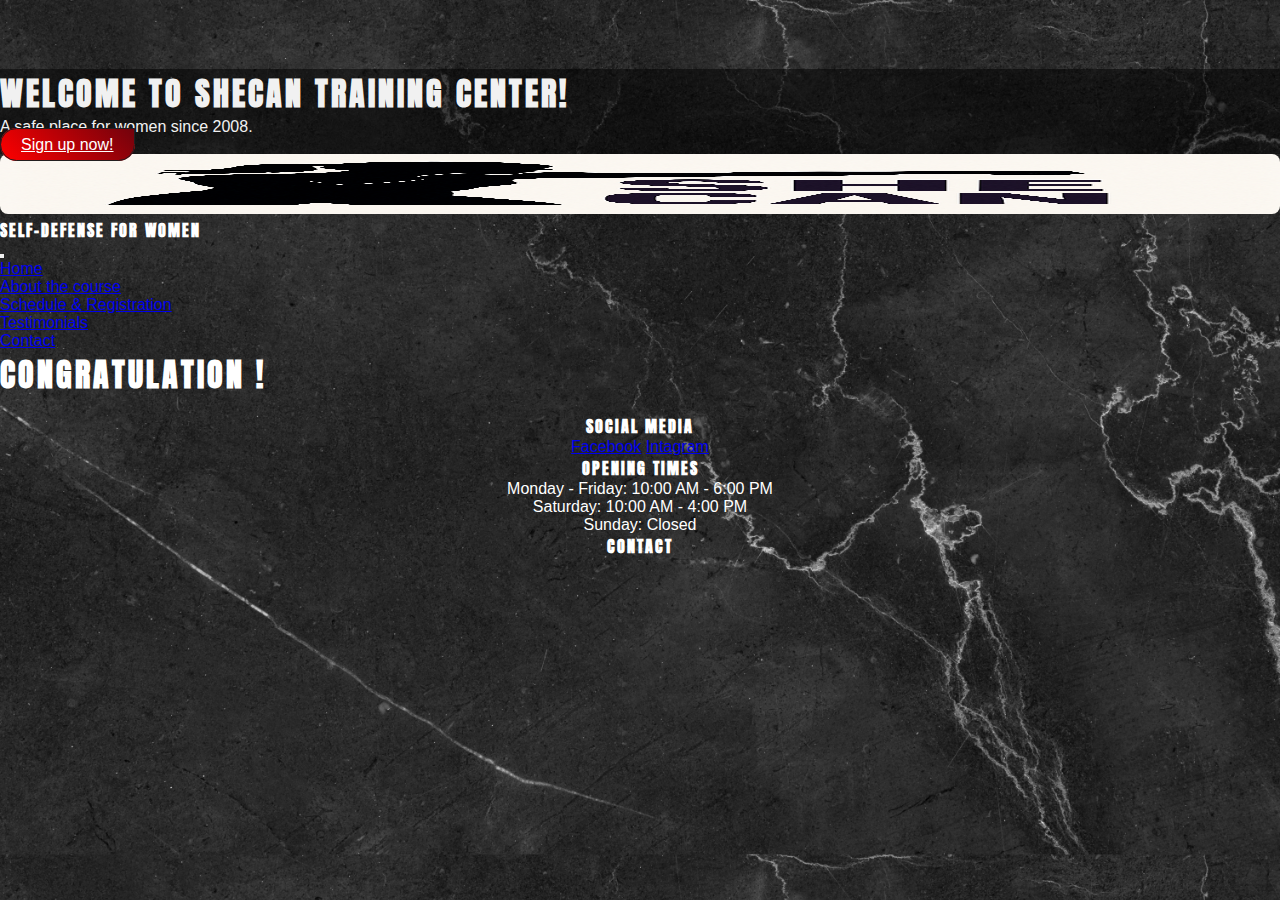
<file: action.html>
<!DOCTYPE html>
<html lang="en">
  <head>
    <meta charset="UTF-8" />
    <meta name="viewport" content="width=device-width, initial-scale=1.0" />
    <!-- Meta tags for search engines -->
    <meta
      name="description"
      content="Learn practical self-defense techniques designed for women. Empower yourself with confidence, safety skills, and expert training to protect and defend in any situation. Oldenburg, Landkreis ammerland, Germany."
    />
    <meta
       name="keywords" content="self defense for women, women's safety, personal safety, self defense classes, empowerment, women's self-defense training, learn self defense, self protection tips, self defense techniques. Oldenburg, Landkreis ammerland, Germany."
    />
    <!-- Title -->
    <title>SheCAN</title>
      <!--Favicon-->
    <link
      rel="apple-touch-icon"
      sizes="180x180"
      href="assets/images/apple-touch-icon.png"
    />
    <link
      rel="icon"
      type="image/png"
      sizes="32x32"
      href="assets/images/favicon-32x32.png"
    />
    <link
      rel="icon"
      type="image/png"
      sizes="16x16"
      href="assets/images/favicon-16x16.png"
    />
    <link rel="manifest" href="/site.webmanifest" />
   
   <!-- Bootstrap -->
     <link href="https://cdn.jsdelivr.net/npm/bootstrap@5.3.7/dist/css/bootstrap.min.css" rel="stylesheet" integrity="sha384-LN+7fdVzj6u52u30Kp6M/trliBMCMKTyK833zpbD+pXdCLuTusPj697FH4R/5mcr" crossorigin="anonymous">
   
    <!--style.css link-->
    <link rel="stylesheet" href="assets/style.css">
     <!--Google fonts-->
   <style>
@import url('https://fonts.googleapis.com/css2?family=Anton&family=DM+Serif+Display:ital@0;1&family=Georama:ital,wght@0,100..900;1,100..900&family=Lato:ital,wght@0,100;0,300;0,400;0,700;0,900;1,100;1,300;1,400;1,700;1,900&family=Oswald&family=Quicksand:wght@300..700&family=WDXL+Lubrifont+JP+N&display=swap');
</style>
  </head>

 <body >
  <div id="container">
    <!-- Header -->
    <header>
          <div class=text-center> 
                      <div class="top">
                          <div class="content">
                              <div><h1>Welcome to SheCAN training center!</h1></div>
                              <div> <p>A safe place for women since 2008.</p></div>
                               <div><a href="signup.html" class="btn btn-primary btn-lg button">Sign up now!</a>
                               </div>
                          </div>
                          <div><video autoplay muted loop preload="auto" id="myVideo" >
                                  <source src= "https://videos.pexels.com/video-files/8745106/8745106-uhd_2732_1440_25fps.mp4" type="video/mp4" aria-labelledby="a woman typing on her computer">
                                  Your browser does not support HTML5 video.
                              </video>
                          </div>
                              
                    </div> 
                     
          </div>
          <!-- Bootstrap navbar-->  
          <nav class="navbar navbar-expand-lg bg-body-tertiary">
            <div class="container-fluid">
              <a class="navbar-brand" href="index.html" ><img src="assets/images/icon.png" alt="logo" width="60px" height="60px">   </a>
              <span class="navbar-text">
                  <h1 id="logo">Self-defense for women</h1>
                </span>
              <button class="navbar-toggler" type="button" data-bs-toggle="collapse" data-bs-target="#navbarText" aria-controls="navbarText" aria-expanded="false" aria-label="Toggle navigation">
                <span class="navbar-toggler-icon"></span>
              </button>
              <div class="collapse navbar-collapse" id="navbarText">
                <ul class="navbar-nav me-auto mb-2 mb-lg-0">
                  <li class="nav-item">
                    <a class="nav-link " href="index.html">Home</a>
                  </li>
                  <li class="nav-item">
                    <a class="nav-link" href="about.html">About the course</a>
                  </li>
                  <li class="nav-item">
                    <a class="nav-link" href="signup.html">Schedule & Registration</a>
                  </li>
                  <li class="nav-item">
                    <a class="nav-link" href="#">Testimonials</a>
                  </li>
                  <li class="nav-item">
                    <a class="nav-link" href="#">Contact</a>
                  </li>
                </ul>
                
              </div>
            </div>
          </nav>

  </header>

    <!-- Main content -->
    <main>
        <h1>Congratulation !</h1>

    </main>

    <!-- Footer -->
   
     <footer >
        <div class="container">
        <div class="row footer">
          <div class="col-4 ">
            <h4>Social media</h4>
            <a href="http://www.facebook.com/" target="_blank" aria-label="Visite our facebook page" >Facebook<i class="fa-brands fa-square-facebook"></i></a>
            <a href="https://www.instagram.com/" target="_blank" aria-label="Visite our instagram page">Intagram<i class="fa-brands fa-instagram"></i></a>
          </div>
          <div class="col-4 ">
            <h4>Opening times</h4>
                    <p>Monday - Friday: 10:00 AM - 6:00 PM
                    <br>
                    Saturday: 10:00 AM - 4:00 PM
                    <br>
                    Sunday: Closed</p>
           </div>

          <div class="col-4 ">
            <h4>contact</h4>
          </div>
        </div>
      </div>
    </footer>



    <!-- Bootstrap -->
     <script src="https://cdn.jsdelivr.net/npm/bootstrap@5.3.7/dist/js/bootstrap.bundle.min.js" integrity="sha384-ndDqU0Gzau9qJ1lfW4pNLlhNTkCfHzAVBReH9diLvGRem5+R9g2FzA8ZGN954O5Q" crossorigin="anonymous"></script>
  
</body>
</div>
</html>
</file>
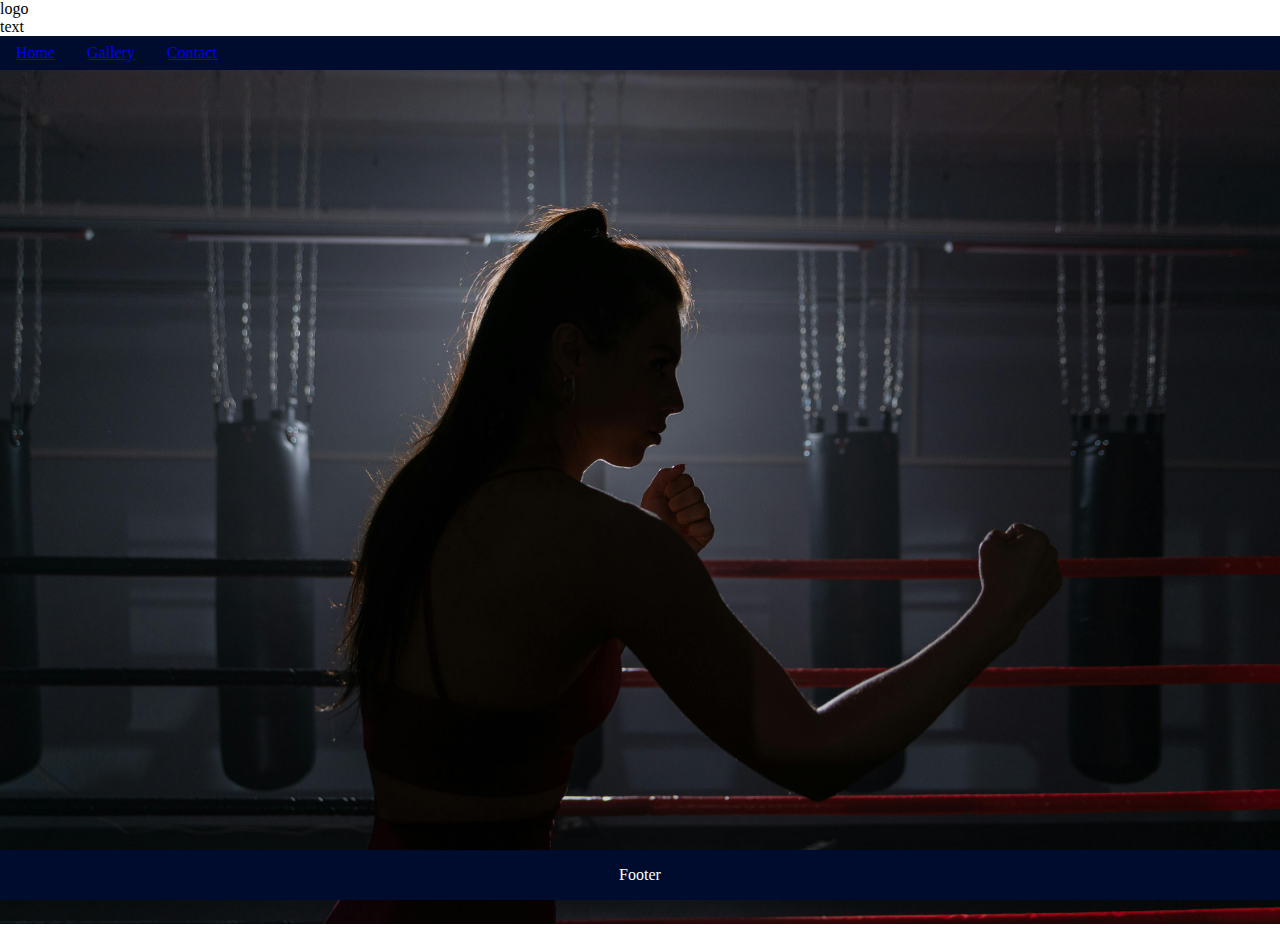
<file: index2.html>
<!DOCTYPE html>
<html lang="en">
<head>
    <meta charset="UTF-8">
    <meta name="viewport" content="width=device-width, initial-scale=1.0">
    <title>Document</title>
    <link rel="stylesheet" href="assets/style2.css">
</head>
<body>
    <header> <!-- Header -->
        <div>logo</div>
        <div>text</div>
    </header>
    <nav> <!-- Navigation -->
        <ul>
             <li><a href="#" class="active">Home</a></li>
      <li><a href="#">Gallery</a></li>
      <li><a href="#">Contact</a></li>
        </ul>
    </nav>
    <main> <!-- Content Area-->
        <div>
            <img src="assets/images/hero.jpg">
        </div>
    </main>
    <footer class="footer">
  <p>Footer</p>
    </footer>
</body>
</html>
</file>
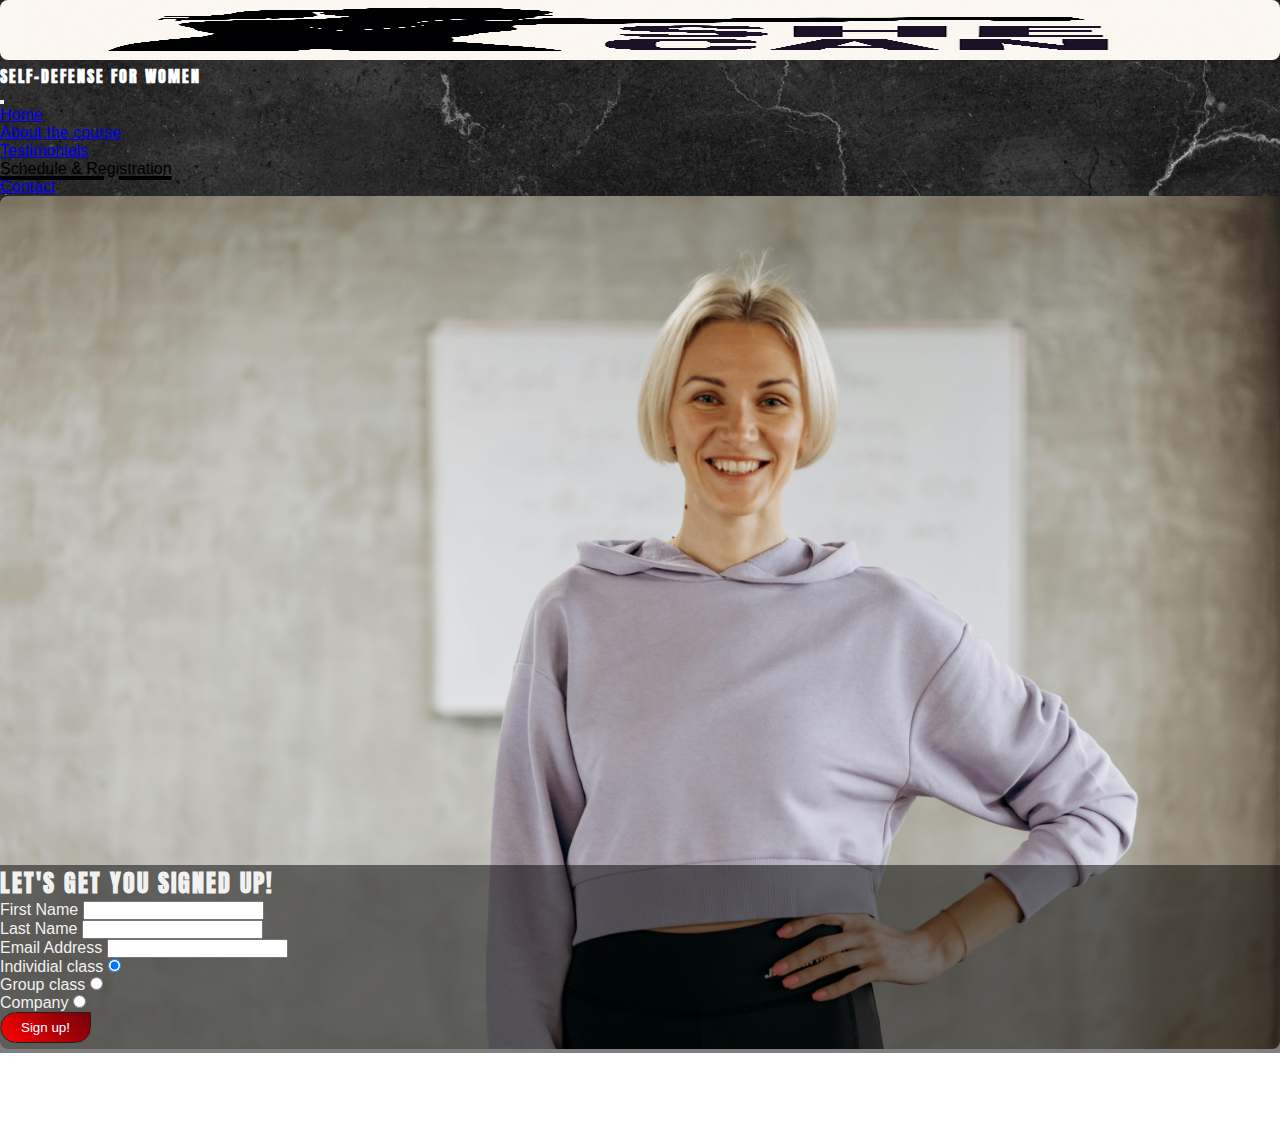
<file: signup.html>
<!DOCTYPE html>
<html lang="en">
  <head>
    <meta charset="UTF-8" />
    <meta name="viewport" content="width=device-width, initial-scale=1.0" />
    <!-- Meta tags for search engines -->
    <meta
      name="description"
      content="Learn practical self-defense techniques designed for women. Empower yourself with confidence, safety skills, and expert training to protect and defend in any situation. Oldenburg, Landkreis ammerland, Germany."
    />
    <meta
       name="keywords" content="self defense for women, women's safety, personal safety, self defense classes, empowerment, women's self-defense training, learn self defense, self protection tips, self defense techniques. Oldenburg, Landkreis ammerland, Germany."
    />
    <!-- Title -->
    <title>SheCAN</title>
      <!--Favicon-->
    <link
      rel="apple-touch-icon"
      sizes="180x180"
      href="assets/images/apple-touch-icon.png"
    />
    <link
      rel="icon"
      type="image/png"
      sizes="32x32"
      href="assets/images/favicon-32x32.png"
    />
    <link
      rel="icon"
      type="image/png"
      sizes="16x16"
      href="assets/images/favicon-16x16.png"
    />
    <link rel="manifest" href="/site.webmanifest" />
   
   <!-- Bootstrap -->
     <link href="https://cdn.jsdelivr.net/npm/bootstrap@5.3.7/dist/css/bootstrap.min.css" rel="stylesheet" integrity="sha384-LN+7fdVzj6u52u30Kp6M/trliBMCMKTyK833zpbD+pXdCLuTusPj697FH4R/5mcr" crossorigin="anonymous">
   
    <!--style.css link-->
    <link rel="stylesheet" href="assets/style.css">
     <!--Google fonts-->
   <style>
@import url('https://fonts.googleapis.com/css2?family=Anton&family=DM+Serif+Display:ital@0;1&family=Georama:ital,wght@0,100..900;1,100..900&family=Lato:ital,wght@0,100;0,300;0,400;0,700;0,900;1,100;1,300;1,400;1,700;1,900&family=Oswald&family=Quicksand:wght@300..700&family=WDXL+Lubrifont+JP+N&display=swap');
</style>
  </head>

 <body >
  <div id="container">
    <!-- Header -->
    <header>
         
          <!-- Bootstrap navbar-->  
          <nav class="navbar navbar-expand-lg bg-body-tertiary">
            <div class="container-fluid">
              <a class="navbar-brand" href="index.html" ><img src="assets/images/icon.png" alt="logo" width="60px" height="60px">   </a>
              <span class="navbar-text">
                  <h2 id="logo">Self-defense for women</h2>
                </span>
              <button class="navbar-toggler" type="button" data-bs-toggle="collapse" data-bs-target="#navbarText" aria-controls="navbarText" aria-expanded="false" aria-label="Toggle navigation">
                <span class="navbar-toggler-icon"></span>
              </button>
              <div class="collapse navbar-collapse" id="navbarText">
                 <ul class="navbar-nav me-auto mb-2 mb-lg-0">
                  <li class="nav-itemu">
                    <a class="nav-link " href="index.html">Home</a>
                  </li>
                  <li class="nav-item ">
                    <a class="nav-link" href="about.html">About the course</a>
                  </li>
                  <li class="nav-item ">
                    <a class="nav-link" href="testimonials.html">Testimonials</a>
                  </li>
                  <li class="nav-item ">
                    <a class="nav-link active" href="signup.html">Schedule & Registration</a>
                  </li>
                  
                  <li class="nav-item ">
                    <a class="nav-link" href="contact.html">Contact</a>
                  </li>
                </ul>
                
              </div>
            </div>
          </nav>

  </header>

 <!-- Main content -->
    <main>
        <section id="signup">
            <div class=text-center>
        <div class="top">
          <div class="aboutimage">
            <img src="assets/images/signup.jpg" />
          </div>
          <div class="content">
            <form id="signup-form"  action="action.html">
                    <h2>let's get you signed up!</h2>
                    <label  for="first-name">First Name</label>
                    <input id="first-name" type="text" name="first-name" class="text-input" required>
                    <br>
                    <label  for="last-name">Last Name</label>
                    <input id="last-name" type="text" name="first-name" class="text-input" required>
                    <br>
                    <label  for="email-address">Email Address</label>
                    <input id="email-address" type="email" name="email-address" class="text-input" required>
                    <br>
                    <div class="radio-buttons">
                        <label for="Individial" >Individial class</label>
                        <input name="course_preference"  id="Individial" type="radio" value="Individial" required checked>
                        <br>
                        <label  for="group" >Group class</label>
                        <input name="course_preference" id="group" type="radio" value="group" required>
                        <br>
                        <label  for="company" >Company</label>
                        <input name="course_preference" id="company" type="radio" value="company" required>
                        <br>
                    </div>

                <a href="action.html">
                    <button class="join-button button" type="submit">Sign up!</button> 
                </a>
            </form>
            
            
          </div>
        </div>
      </div>
            

        </section>
    </main>

   
    <!-- Footer -->
    <footer>
      <ul id="social-media">
        <li>
          <a
            href="https://www.facebook.com/"
            target="_blank"
            rel="noopener"
            aria-label="Visit our Facebook page (opens in a new tab)"
          >
            <i class="fa-brands fa-facebook"></i>
          </a>
        </li>
        <li>
          <a
            href="https://x.com/"
            target="_blank"
            rel="noopener"
            aria-label="Visit our X page (opens in a new tab)"
          >
            <i class="fa-brands fa-x-twitter"></i>
          </a>
        </li>
        <li>
          <a
            href="https://www.youtube.com/"
            target="_blank"
            rel="noopener"
            aria-label="Visit our Youtube page (opens in a new tab)"
          >
            <i class="fa-brands fa-square-youtube"></i>
          </a>
        </li>
        <li>
          <a
            href="https://www.instagram.com/"
            target="_blank"
            rel="noopener"
            aria-label="Visit our Instagram page (opens in a new tab)"
          >
            <i class="fa-brands fa-instagram"></i>
          </a>
        </li>
         <a
          href="https://www.tiktok.com/" 
          target="_blank" 
          rel="noopener"
          aria-label="Visite our tiktok page" >
          <i class="fa-brands fa-tiktok"></i>
        </a>
            
      </ul>
    </footer>



    <!-- Bootstrap -->
     <script src="https://cdn.jsdelivr.net/npm/bootstrap@5.3.7/dist/js/bootstrap.bundle.min.js" integrity="sha384-ndDqU0Gzau9qJ1lfW4pNLlhNTkCfHzAVBReH9diLvGRem5+R9g2FzA8ZGN954O5Q" crossorigin="anonymous"></script>
  
</body>
</div>
</html>
</file>
<file: assets/style.css>
* {
  padding:0;
  margin:0 ;
  box-sizing:border-box;
  font-family: "poppins", sans-serif;
}


nav > a{
    text-decoration: none;
    margin:1rem;
   /* color:inherit;*/
    
}

#logo{
  font-size: medium;
}
h1{
  font-family:"Anton" ;

	margin: 0;
  text-transform: uppercase;
  letter-spacing:3px;
  
}
h2, h3, h4, h5{
   text-transform: uppercase;
    font-family:"Anton";
     letter-spacing:2px;
}
#logo{
  font-family:"Anton" ;
  letter-spacing:2px;
}
.navbar-nav .nav-link.active{
 
  color:black;
  text-decoration: underline; 
  text-decoration-thickness:4px ;
}


#container{

     width: 100%;
    margin:auto;
}
.top{
 display: flex !important;
    position:relative;
}
.content{
   display: flex !important;
   flex-flow: column wrap;
    position:absolute;
     bottom: 0;
  background: rgba(0, 0, 0, 0.5);
  color: #f1f1f1;
  width: 100%;
  padding: 0px;
  justify-content: center;
}
#myVideo{
     right: 0;
     bottom: 15px;
    width: 100%;    
}

img{
    background-position: center;
    width: 100%;
    	border-radius: 8px;
}

.hero{
background-size: cover;
    background-repeat:no-repeat;
    background-position:center ;
     width: 100%;
}
body{
  min-height: 100vh;
    background-image: url('images/background.jpg');
    background-size: 100% auto ;
    background-position: center top;
  background-attachment: fixed;
    
    color:white;
    font-family: "lato", sans-serif;
}
.class-type{
  display:flex;
   border: 2px solid black;
}
.course{
  background-color: #444;
  color:white;
 margin:10px 5px;
  border-radius: 8px;

  width:50%;

}
.course-img{
   display:flex;
   width:50%;

}
#testimonials{
  display: flex;
  justify-content:space-around;
  color:white;
  border: 2px solid black;
  border-radius: 8px;
  box-shadow: 0px 20px 20px red;
}
.testimonials-box{
  display: inline-block;
width: 50%;
  box-shadow: 0 4px 8px 0 rgba(0, 0, 0, 0.2);
  padding: 16px;
  text-align: center;
  background-color:#444;
  color: white;
}

 /* .aboutimage{
   right: 0;
     bottom: 15px;
    
      height: 50vh;	
    background-size: cover;
    background-repeat:no-repeat;
    background-position:center 75%;

}*/


.button {
  padding:7px 20px;
  margin-bottom: 10px;
  color:#fff;
  background-image:linear-gradient(45deg,red, #72020c );
   border-top-right-radius: 0px;
  border-top-left-radius: 30px;
  border-bottom-left-radius: 30px;
  border-bottom-right-radius: 30px;
  border: 1px,solid,  #231f20;
}

/* :#003153*/

/* google fonts */
.fa {font-size:50px;}
/* google font*/
.anton-regular {
  font-family: "Anton", sans-serif;
  font-weight: 400;
  font-style: normal;
}


.wdxl-lubrifont-jp-n-regular {
  font-family: "WDXL Lubrifont JP N", sans-serif;
  font-weight: 400;
  font-style: normal;
}

/* Footer*/
  #social-media {
    text-align: center;
    padding: 20px 0;
    display: flex;
    justify-content: space-evenly;
    list-style-type: none;
  }
  #social-media i {
    font-size: 160%;
    padding: 5%;
    color: white;
  }


footer{
   text-align: center;
    bottom: auto;
     margin-top:15px;

}

/* Media query: tablets and larger (768px and up)*/
@media screen and (min-width:768px){

   
}
</file>
<file: assets/style2.css>
body {
    margin: 0px;
}    
nav {
    background-color: #000c2e;
    color: #ffffff;
    position: sticky;
 top: 0;
  left: 0;
  width: 100%;
 
}

nav ul {
    display: flex;
    height: 100%;
    list-style: none none;
    padding: 0px;
    margin: 0px;
}

nav ul li{
    padding: 0.5rem 1rem;

}
.footer {
   position: fixed;
   left: 0;
   bottom: 0;
   width: 100%;
   background-color: #000C2E;
   color: white;
   text-align: center;
}
img{
    background-position: center;
    width:100%;

}
</file>
